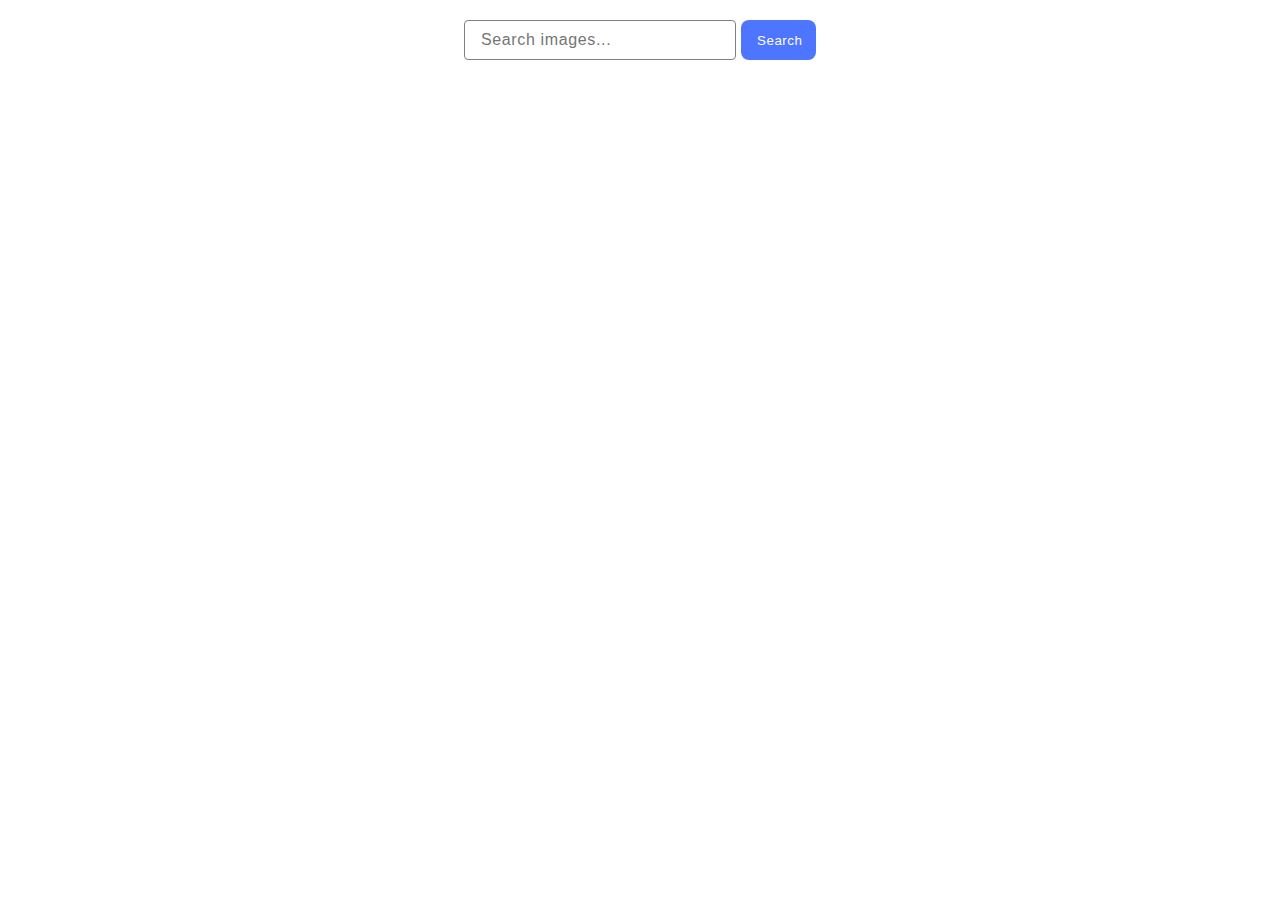
<file: src/index.html>
<!DOCTYPE html>
<html lang="en">
  <head>
    <meta charset="UTF-8" />
    <link rel="icon" type="image/svg+xml" href="/favicon.svg" />
    <meta name="viewport" content="width=device-width, initial-scale=1.0" />
    <title>Homework 12</title>
    <link rel="stylesheet" href="./css/styles.css" />
  </head>
  <body>
		
		<form class="form">
			<label>
				<input type="text" name="search-text" placeholder="Search images..." required>
			</label>
			<button type="submit">Search</button>
		</form>

		<ul class="gallery"></ul>

		<span class="loader"></span>

		<button id="load-more" type="button">Load more</button>

    <script type="module" src="./main.js"></script>
  </body>
</html>
</file>
<file: src/css/styles.css>
@import url('./reset.css');
@import url('./base.css');
@import url('./loader.css');

* {
	box-sizing: border-box;
}

.container {
	text-align: left;
	font-family: "Montserrat", sans-serif;
}

.form {
	margin: 20px auto;
}



input[name="search-text"] {
	border: 1px solid #808080;
	border-radius: 4px;
	width: 272px;
	height: 40px;

	color: #2e2f42;
	padding-left: 16px;
	margin-bottom: 32px;

	font-size: 16px;
	letter-spacing: 0.04em;
}

input[name="search-text"]:hover {
	border: 1px solid #000;
}

input[name="search-text"]:focus {
	outline: transparent;
	border: 1px solid #4e75ff;
}

button {
	border: none;
	border-radius: 8px;
	padding: 8px 16px;
	width: 75px;
	height: 40px;
	background: #4e75ff;
	vertical-align: top;

	font-weight: 500;
	letter-spacing: 0.04em;
	color: #fff;
}

button:hover { 
	border: none;
	background: #6c8cff;
}

button:disabled {
	color: #989898;
	background: #cfcfcf;
}

.gallery {
	width: 1128px;
	margin: 0 auto;
	display: flex;
	flex-wrap: wrap;
	gap: 24px;


	list-style-type: none;
}

.gallery-link {
	display: block;
	height: 200px;
}

.gallery-item {
	width: calc((100% - 80px) / 3);
	position: relative;

	border: 1px solid #808080;

	transition: transform 0.15s ease;
}

.gallery-item:hover {
	transform: scale(1.044);
}

.gallery-image {
	width: 100%;
	height: 100%;
	object-fit: cover;
}

.image-desc {
	display: flex;
	justify-content: space-evenly;
}

.image-desc p {
	text-align: center;
}

.image-desc p:first-child {
	font-weight: bold;
}

#load-more {
	display: none;
	width: auto;
	margin: 20px auto 20px;
}
</file>
